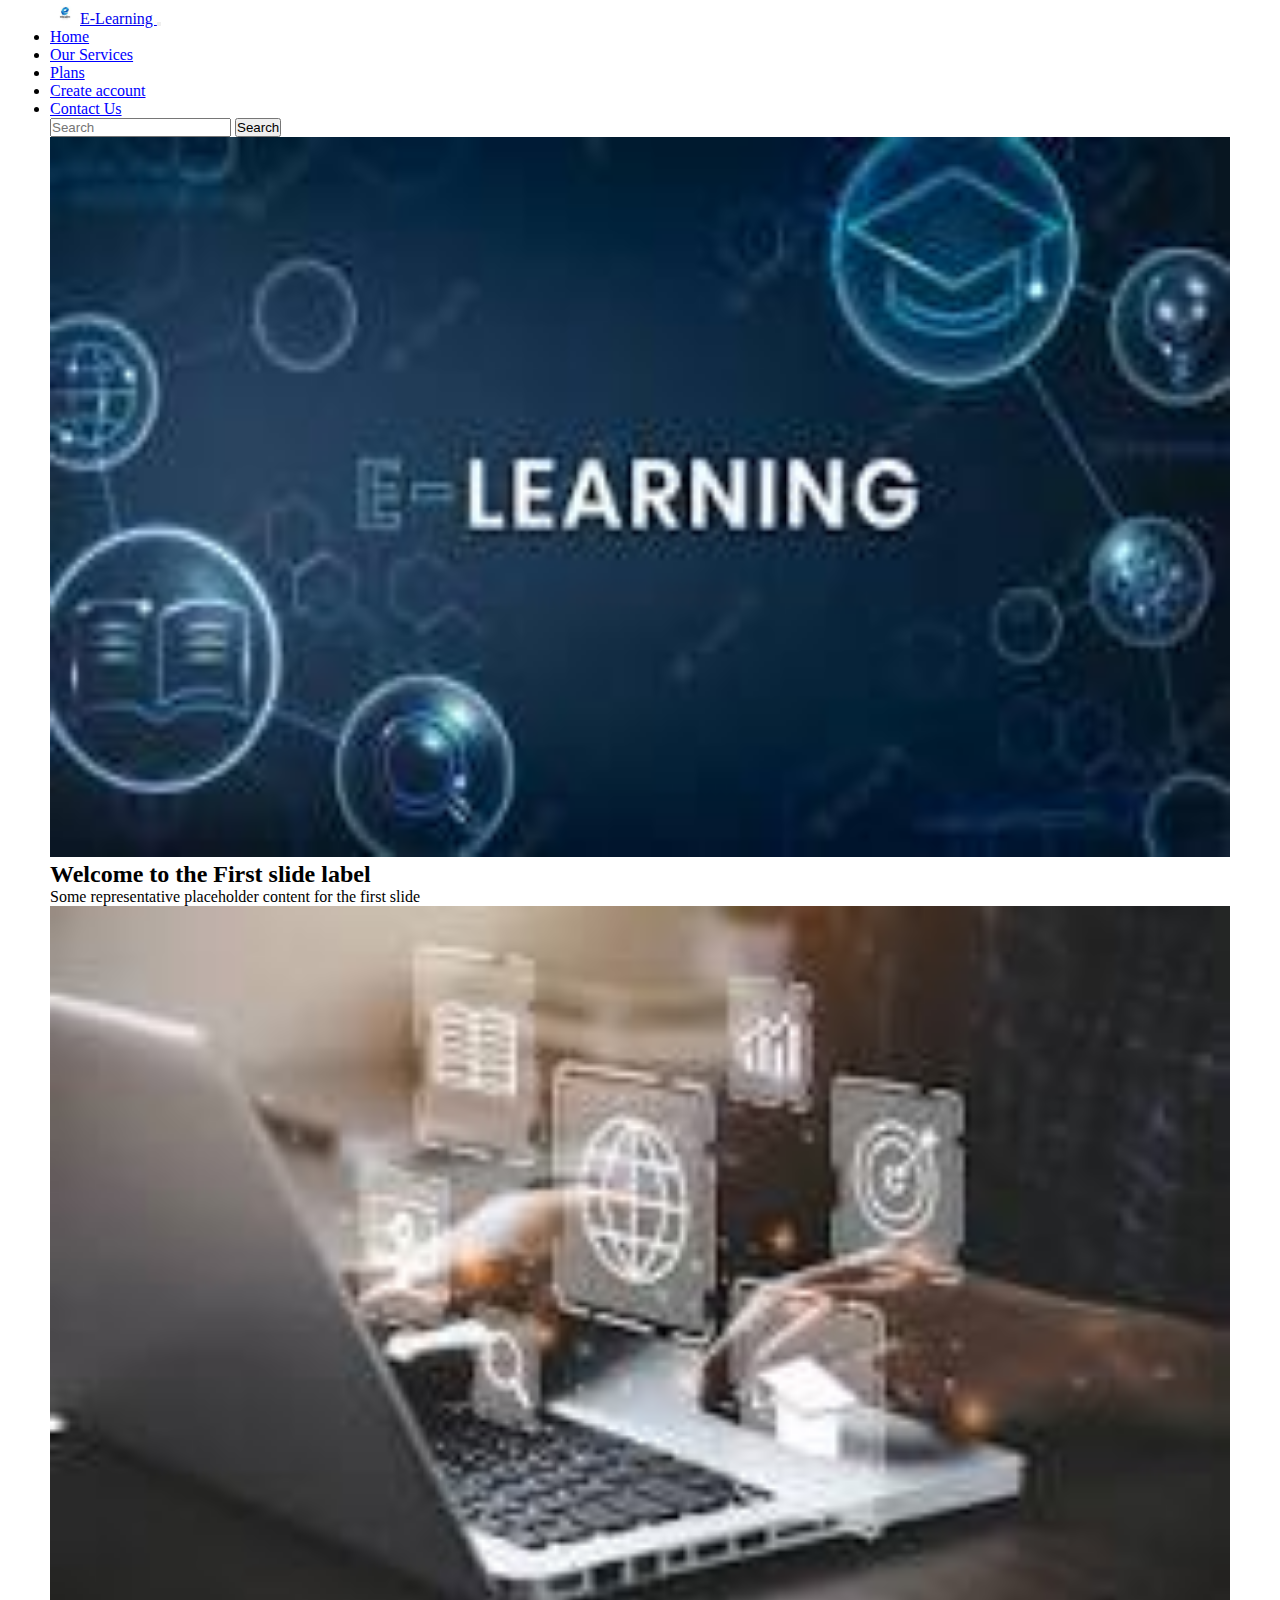
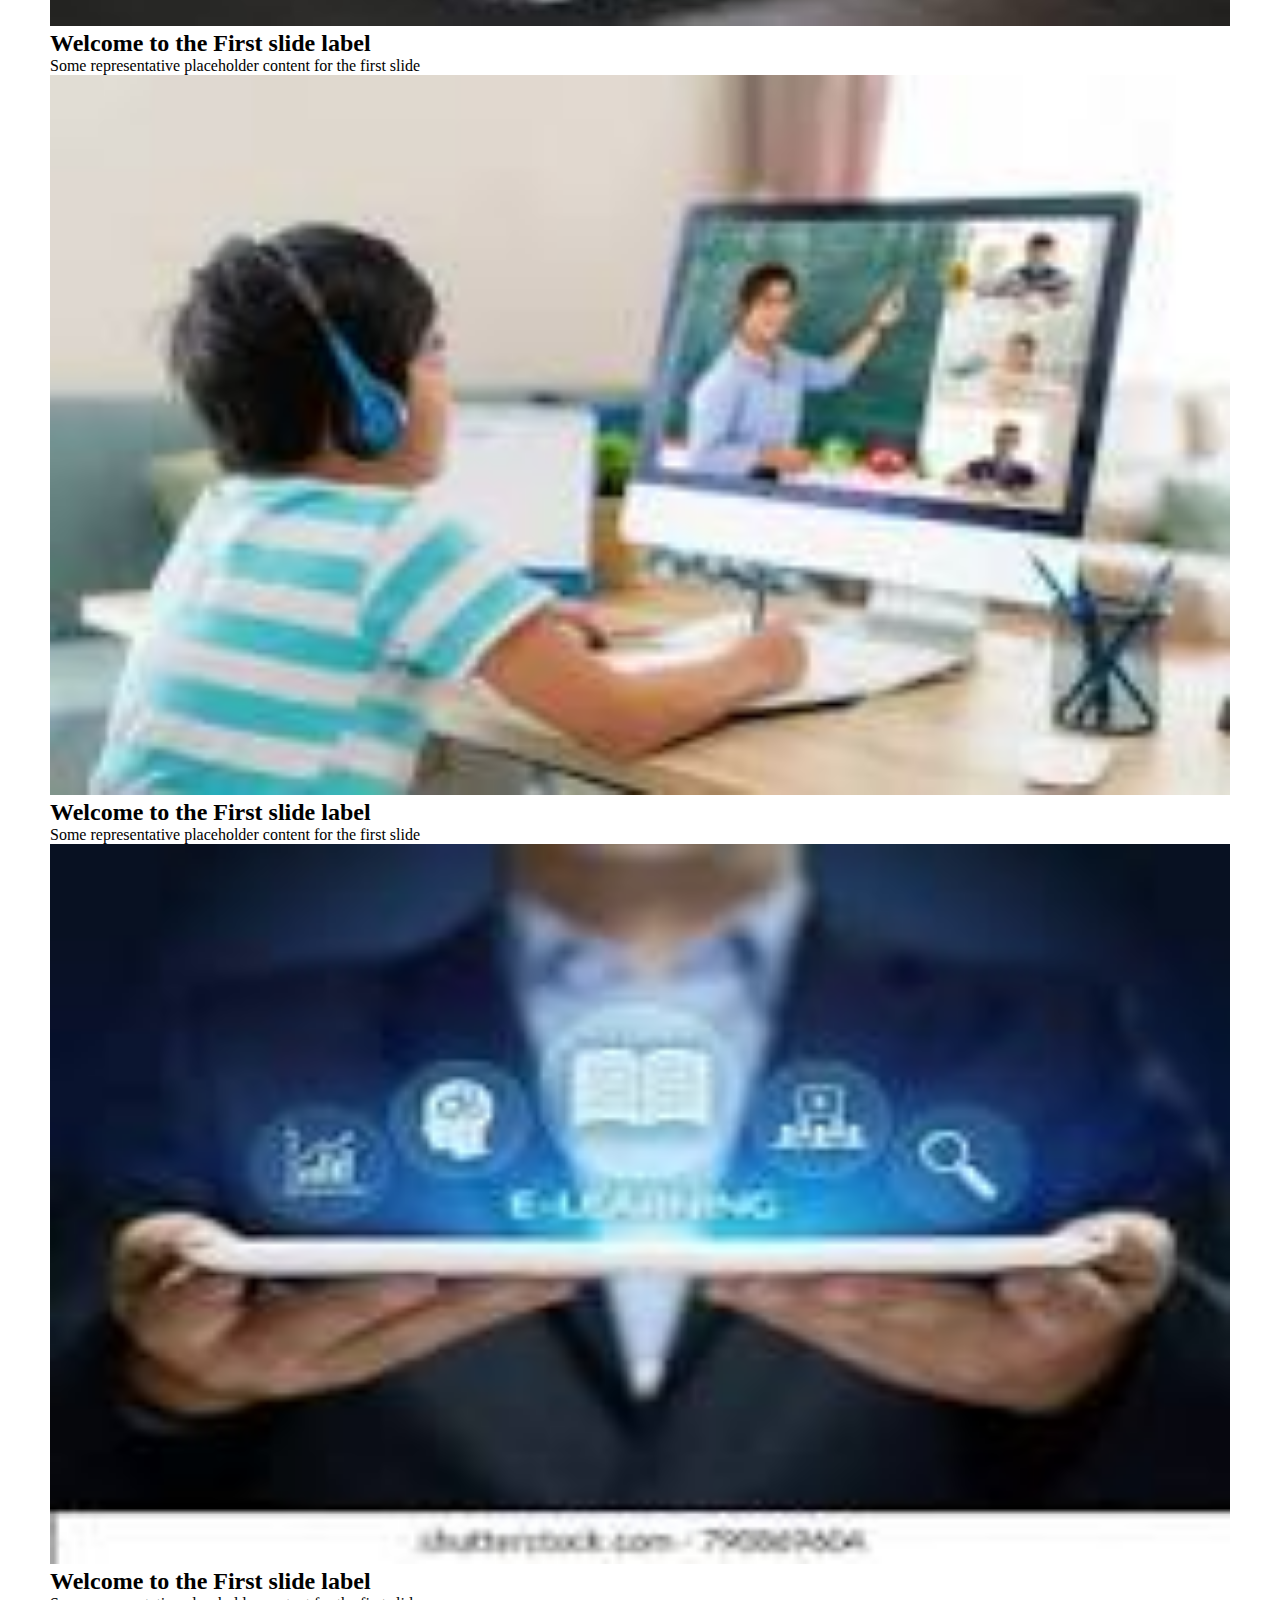
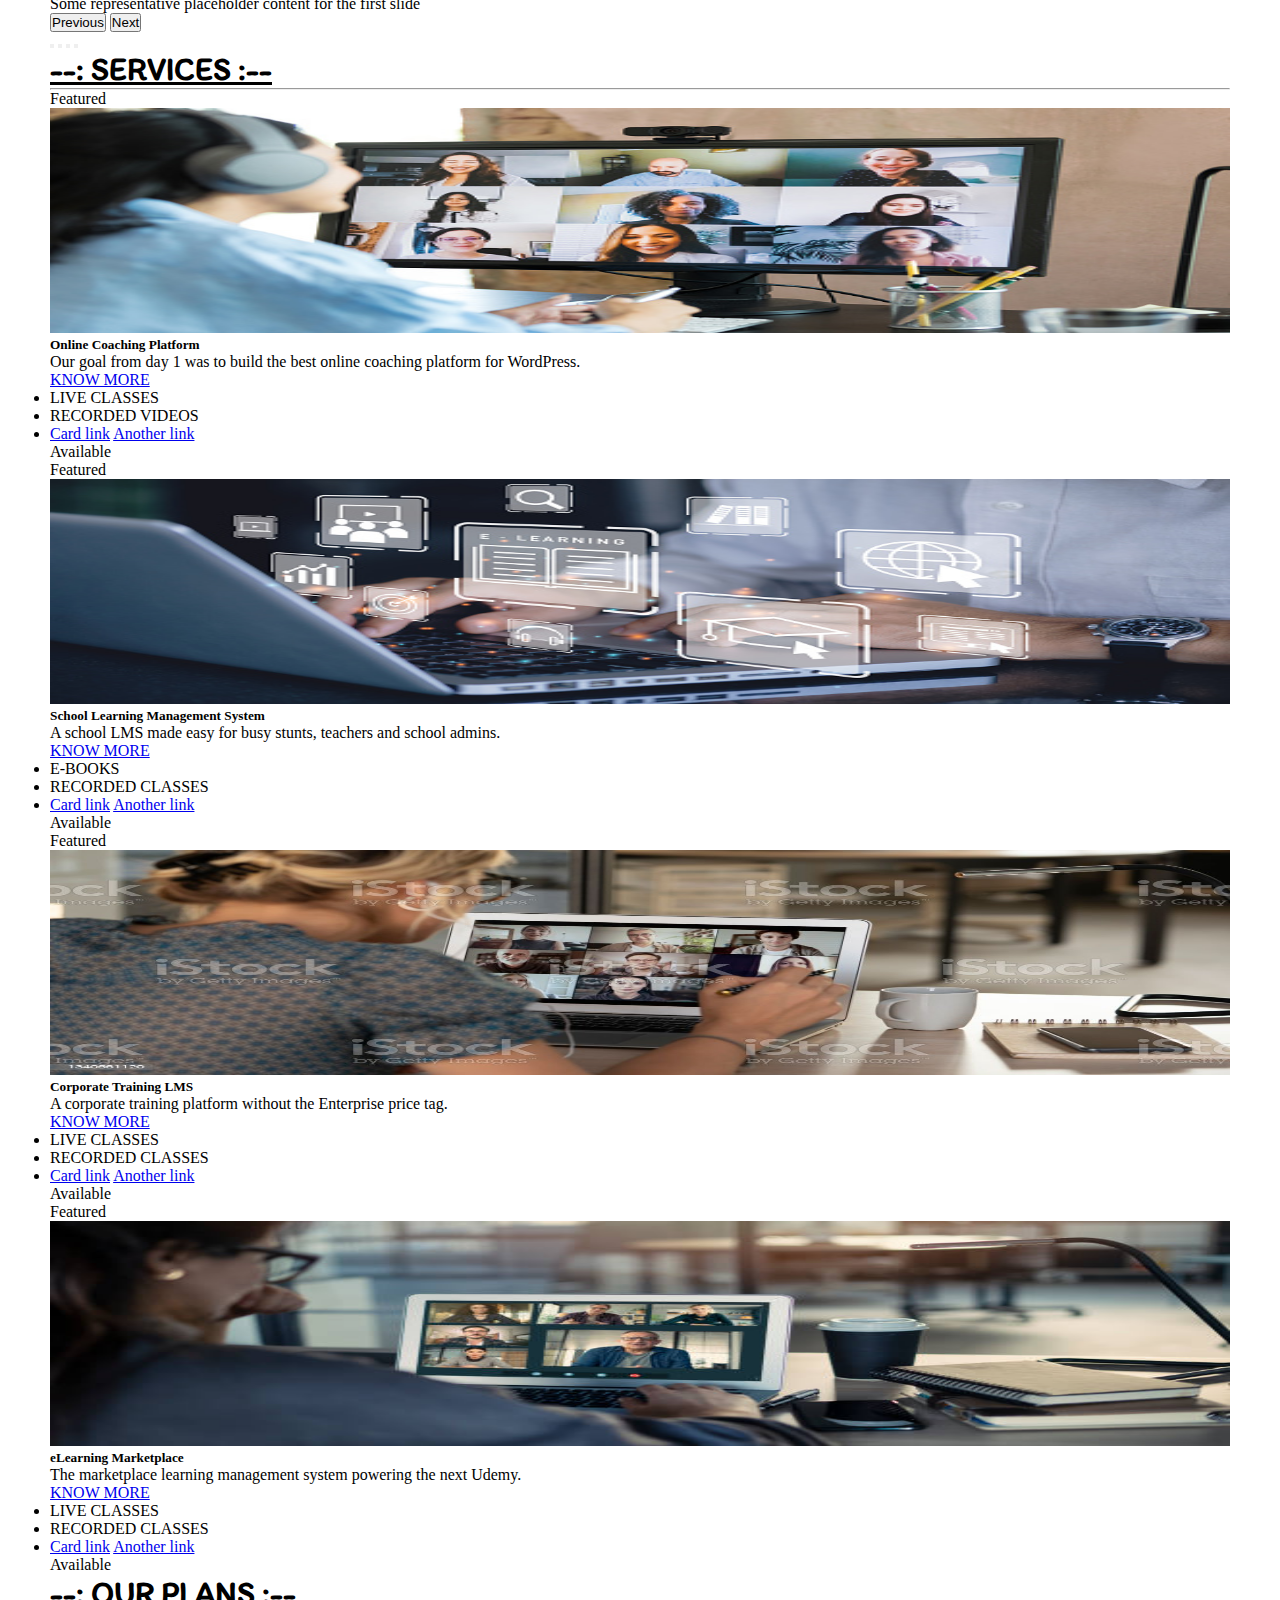
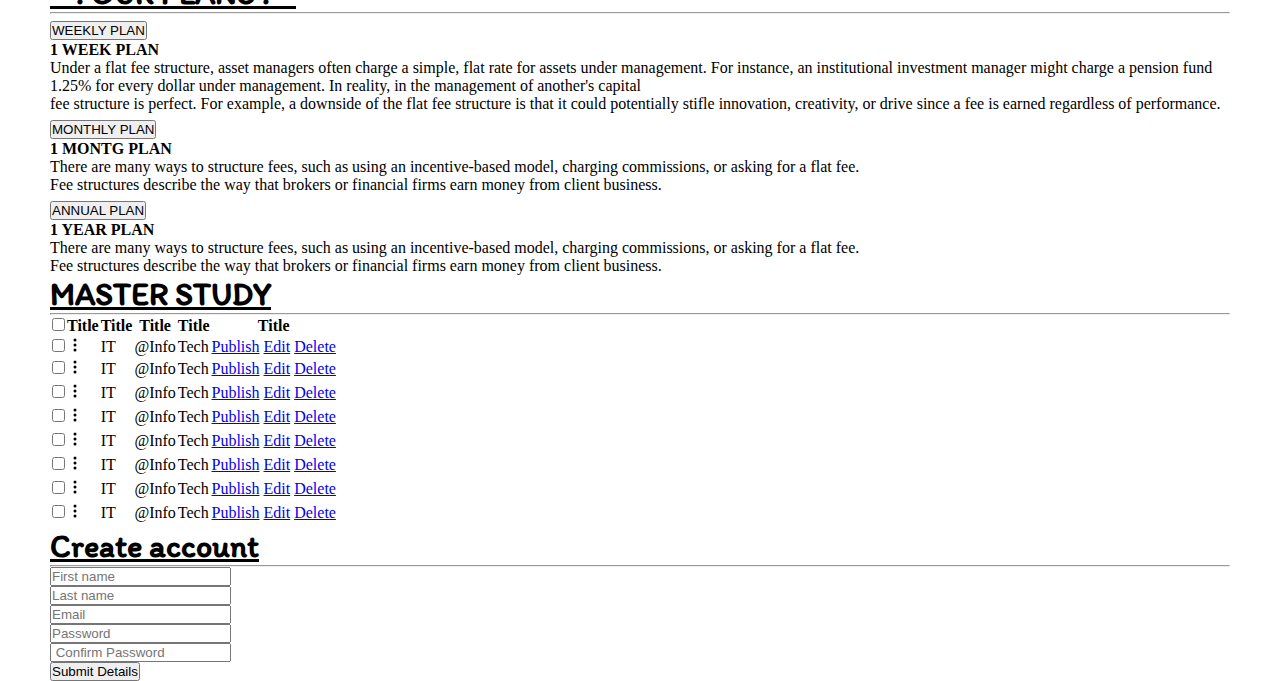
<file: index.html>
<!DOCTYPE html>
<html lang="en">
<head>
    <meta charset="UTF-8">
    <meta http-equiv="X-UA-Compatible" content="IE=edge">
    <meta name="viewport" content="width=device-width, initial-scale=1.0">
    <link href="https://cdn.jsdelivr.net/npm/bootstrap@5.3.0-alpha1/dist/css/bootstrap.min.css" rel="stylesheet" integrity="sha384-GLhlTQ8iRABdZLl6O3oVMWSktQOp6b7In1Zl3/Jr59b6EGGoI1aFkw7cmDA6j6gD" crossorigin="anonymous">
    <link rel="preconnect" href="https://fonts.googleapis.com">
    <link rel="preconnect" href="https://fonts.gstatic.com" crossorigin>
    
    <link href="https://fonts.googleapis.com/css2?family=Itim&family=Playfair+Display:ital,wght@0,400;0,500;0,600;1,400;1,500&family=Poppins:ital,wght@0,300;0,500;0,600;0,700;0,800;1,300&family=Secular+One&display=swap" rel="stylesheet">
    <link rel="stylesheet" href="style.css">
    <title>E-Learning</title>
</head>
<body>
    <!-- navbar -->
    <nav class="navbar navbar-expand-lg bg-body-light border-bottom">
        <div class="container-fluid">
            <!-- left navbar -->
            <a class="navbar-brand text-success" href="#" h1>
                <img src="/Image/Image1.jpeg" alt="Logo" width="30" height="24" class="d-inline-block">E-Learning
            </a>
            <button class="navbar-toggler" type="button" data-bs-toggle="collapse" data-bs-target="#navbarSupportedContent" aria-controls="navbarSupportedContent" aria-expanded="false" aria-label="Toggle navigation">
                <span class="navbar-toggler-icon"></span>
            </button>
            <div class="collapse navbar-collapse" id="navbarSupportedContent">
                <ul class="navbar-nav me-auto mb-2 mb-lg-0 text-center" >
                    <li class="nav-item">
                        <a class="nav-link active" aria-current="page" href="#">Home</a>
                    </li>
                    <li class="nav-item">
                        <a class="nav-link" href="#" >Our Services</a>
                    </li>
                    <li class="nav-item">
                        <a class="nav-link" href="#" >Plans</a>
                    </li>
                    <li class="nav-item">
                        <a class="nav-link" href="#" class="text-primary">Create account</a>
                    </li>
                    <li class="nav-item">
                        <a class="nav-link" href="#" >Contact Us</a>
                    </li>
                </ul>
                <!-- right nav -->
                <form class="d-flex" role="search">
                    <input class="form-control me-2" type="search" placeholder="Search" aria-label="Search">
                    <button class="btn btn-outline-primary " type="submit" class="text-primary">Search</button>
                </form>
            </div>
        </div>
    </nav>
    <!-- --end nav-- -->
    
    <!-- -----corousel---- -->
    <section class="intro my-3 ">
        <div id="carousel" class="carousel slide carousel-fade ">
            <div class="carousel-inner">
                <!-- carousel item list -->
                <div class="carousel-item active">
                    <img src="/Image/photo1.jpeg" class="d-block " alt="join">
                    <div class="carousel-caption ">
                        <h2>Welcome to the First slide label</h2>
                        <p>Some representative placeholder content for the first slide</p>
                        
                    </div>
                    
                </div>
                <div class="carousel-item ">
                    <img src="/Image/photo2.jpeg" class="d-block "alt="stay fit">
                    <div class="carousel-caption ">
                        <h2>Welcome to the First slide label</h2>
                        <p>Some representative placeholder content for the first slide</p>
                        
                    </div>
                </div>
                <div class="carousel-item">
                    <img src="/Image/photo3.jpeg" class="d-block"  alt="stay fit">
                    <div class="carousel-caption ">
                        <h2>Welcome to the First slide label</h2>
                        <p>Some representative placeholder content for the first slide</p>
                        
                    </div>
                </div>
                <div class="carousel-item">
                    <img src="/Image/photo4.jpeg" class="d-block"  alt="...">
                    <div class="carousel-caption ">
                        <h2>Welcome to the First slide label</h2>
                        <p>Some representative placeholder content for the first slide</p>
                        
                    </div>
                </div>
                <!-- carousel button -->
                <button class="carousel-control-prev" type="button" data-bs-target="#carousel" data-bs-slide="prev">
                    <span class="carousel-control-prev-icon" aria-hidden="true"></span>
                    <span class="visually-hidden">Previous</span>
                </button>
                <button class="carousel-control-next me-2" type="button" data-bs-target="#carousel" data-bs-slide="next">
                    <span class="carousel-control-next-icon" aria-hidden="true"></span>
                    <span class="visually-hidden">Next</span>
                </button>
            </div>
            <!-- carousel indicator -->
            <div class="carousel-indicators">
                <button type="button" data-bs-target="#carousel" data-bs-slide-to="0" class="active" aria-current="true" aria-label="Slide 1"></button>
                <button type="button" data-bs-target="#carousel" data-bs-slide-to="1" aria-label="Slide 2"></button>
                <button type="button" data-bs-target="#carousel" data-bs-slide-to="2" aria-label="Slide 3"></button>
                <button type="button" data-bs-target="#carousel" data-bs-slide-to="3" aria-label="Slide 3"></button>
            </div>
        </div>
    </section>
    <!-- end carousel -->
    
    <!-- -----start cards----- -->
    <section class="services my-5 container-fluid">
        <div class="head text-center ">
            <h1>--: SERVICES :--</h1>
            <hr>
        </div>
        <div class="row" >
            <div class="col-sm-12 col-md-6 col-lg-3 px-0 ps-md-0 pe-md-2">
                <div class="card">
                    <div class="card-header">
                        Featured
                    </div>
                    <img src="/Image/image4.jpg" class="card-img-top" alt="w1">
                    
                    <div class="card-body">
                        <h5 class="card-title">Online Coaching Platform</h5>
                        <p class="card-text">Our goal from day 1 was to build the best online coaching platform for WordPress.</p>
                        <a href="#" class="btn btn-primary">KNOW MORE</a>
                    </div>
                    
                    <div class="card-list">
                        <ul class="list-group list-group-flush">
                            <li class="list-group-item">LIVE CLASSES</li>
                            <li class="list-group-item">RECORDED VIDEOS</li>
                            <li class="list-group-item">
                                <a href="#" class="card-link">Card link</a>
                                <a href="#" class="card-link">Another link</a>
                            </li>
                        </ul>
                    </div>
                    
                    <div class="card-footer text-center">
                        Available
                    </div>
                </div>
            </div>
            
            <div class="col-sm-12 col-md-6 col-lg-3 px-0 px-md-2">
                <div class="card">
                    <div class="card-header">
                        Featured
                    </div>
                    
                    <img src="/Image/image5.jpg" class="card-img-top" alt="...">
                    
                    <div class="card-body">
                        <h5 class="card-title">School Learning Management System</h5>
                        <p class="card-text">A school LMS made easy for busy stunts, teachers and school admins.</p>
                        <a href="#" class="btn btn-primary">KNOW MORE</a>
                    </div>
                    <div class="card-list">
                        <ul class="list-group list-group-flush">
                            <li class="list-group-item">E-BOOKS</li>
                            <li class="list-group-item">RECORDED CLASSES</li>
                            <li class="list-group-item">
                                <a href="#" class="card-link">Card link</a>
                                <a href="#" class="card-link">Another link</a>
                            </li>
                        </ul>
                        
                    </div>
                    <div class="card-footer text-center ">
                        Available
                    </div>
                </div>
            </div>
            
            <div class="col-sm-12 col-md-6 col-lg-3 px-0 px-md-2">
                <div class="card">
                    <div class="card-header">
                        Featured
                    </div>
                    
                    <img src="/Image/image6.jpg" class="card-img-top" alt="...">
                    
                    <div class="card-body">
                        <h5 class="card-title">Corporate Training LMS</h5>
                        <p class="card-text">A corporate training platform without the Enterprise price tag.</p>
                        <a href="#" class="btn btn-primary">KNOW MORE</a>
                    </div>
                    <div class="card-list">
                        <ul class="list-group list-group-flush">
                            <li class="list-group-item">LIVE CLASSES</li>
                            <li class="list-group-item">RECORDED CLASSES</li>
                            <li class="list-group-item">
                                <a href="#" class="card-link">Card link</a>
                                <a href="#" class="card-link">Another link</a>
                            </li>
                        </ul>
                        
                    </div>
                    <div class="card-footer text-center ">
                        Available
                    </div>
                </div>
            </div>
            
            <div class="col-sm-12 col-md-6 col-lg-3 px-0 pe-0 ps-md-2">
                <div class="card">
                    
                    <div class="card-header">
                        Featured
                    </div>
                    
                    <img src="/Image/image7.jpg" class="card-img-top" alt="...">
                    
                    <div class="card-body">
                        <h5 class="card-title">eLearning Marketplace</h5>
                        <p class="card-text">The marketplace learning management system powering the next Udemy.</p>
                        <a href="#" class="btn btn-primary">KNOW MORE</a>
                    </div>
                    
                    <div class="card-list">
                        <ul class="list-group list-group-flush">
                            <li class="list-group-item">LIVE CLASSES</li>
                            <li class="list-group-item">RECORDED CLASSES</li>
                            <li class="list-group-item">
                                <a href="#" class="card-link">Card link</a>
                                <a href="#" class="card-link">Another link</a>
                            </li>
                        </ul>
                    </div>
                    
                    <div class="card-footer text-center ">
                        Available
                    </div>
                    
                </div>
            </div>
        </div>
    </section>
    <!-- end card -->
    <section class="ourplans" >
        <div class="head text-center ">
            <h1> --: OUR PLANS :--<h1>
                <hr>
            </div>
            
            
            <div class="accordion" id="accordion">
                <div class="accordion-item ">
                    <h2 class="accordion-header" id="headingOne">
                        <button class="accordion-button collapsed" type="button" data-bs-toggle="collapse" data-bs-target="#collapseOne" aria-expanded="true" aria-controls="collapseOne">
                            WEEKLY PLAN
                        </button>
                    </h2>
                    <div id="collapseOne" class="accordion-collapse collapse" aria-labelledby="headingOne" data-bs-parent="#accordion">
                        <div class="accordion-body">
                            <strong> 1 WEEK PLAN</strong>
                            <p>
                              Under a flat fee structure, asset managers often charge a simple, flat rate for assets under management. For instance, an institutional investment manager might charge a pension fund 1.25% for every dollar under management. In reality, in the management of another's capital<br> fee structure is perfect. For example, a downside of the flat fee structure is that it could potentially stifle innovation, creativity, or drive since a fee is earned regardless of performance.
                            </p>
                        </div>
                    </div>
                </div>
                <div class="accordion-item">
                    <h2 class="accordion-header" id="headingTwo">
                        <button class="accordion-button collapsed" type="button" data-bs-toggle="collapse" data-bs-target="#collapseTwo" aria-expanded="false" aria-controls="collapseTwo">
                            MONTHLY PLAN
                        </button>
                    </h2>
                    <div id="collapseTwo" class="accordion-collapse collapse" aria-labelledby="headingTwo" data-bs-parent="#accordion">
                        <div class="accordion-body">
                            <strong> 1 MONTG PLAN</strong>
                            <p>There are many ways to structure fees, such as using an incentive-based model, charging commissions, or asking for a flat fee.
                                <br>
                                Fee structures describe the way that brokers or financial firms earn money from client business.
                            </p>
                        </div>
                    </div>
                </div>
                <div class="accordion-item">
                    <h2 class="accordion-header" id="headingThree">
                        <button class="accordion-button collapsed" type="button" data-bs-toggle="collapse" data-bs-target="#collapseThree" aria-expanded="false" aria-controls="collapseThree">
                            ANNUAL PLAN
                        </button>
                    </h2>
                    <div id="collapseThree" class="accordion-collapse collapse" aria-labelledby="headingThree" data-bs-parent="#accordion">
                        <div class="accordion-body">
                            <strong> 1 YEAR PLAN</strong>
                            <p>
                              There are many ways to structure fees, such as using an incentive-based model, charging commissions, or asking for a flat fee. <br>
                                Fee structures describe the way that brokers or financial firms earn money from client business.
                            </p>
                        </div>
                    </div>
                </div>
            </div>
        </section>
        <!-- ----------------TABLE-------- -->
        <div class="head text-center ">
          <h1>MASTER STUDY<h1>
              <hr>
          </div>
          <div class="table-responsive">  
        <table class="table m-3 table-responsive">
          <thead>
              <tr>
                  <th scope="col"><input class="form-check-input" type="checkbox" value="" id="flexCheckDefault"></th>
                  <th scope="col">Title</th>
                  <th scope="col">Title</th>
                  <th scope="col">Title</th>
                  <th scope="col">Title</th>
                  <th scope="col">Title
                  </th>
              </tr>
          </thead>
          <tbody>
              <tr>
                  <th scope="row"><input class="form-check-input" type="checkbox" value="" id="flexCheckDefault"></th>
                  <td><svg xmlns="http://www.w3.org/2000/svg" width="16" height="16" fill="currentColor"
                          class="bi bi-three-dots-vertical" viewBox="0 0 16 16">
                          <path
                              d="M9.5 13a1.5 1.5 0 1 1-3 0 1.5 1.5 0 0 1 3 0zm0-5a1.5 1.5 0 1 1-3 0 1.5 1.5 0 0 1 3 0zm0-5a1.5 1.5 0 1 1-3 0 1.5 1.5 0 0 1 3 0z">
                          </path>
                      </svg>

                  </td>
                  <td>IT

                  </td>
                  <td>@Info</td>
                  <td>Tech</td>
                  <td><a href="#">Publish</a>
                      <a href="#">Edit</a>
                      <a href="#">Delete</a>
                  </td>
              </tr>
              <tr>
                  <th scope="row"><input class="form-check-input" type="checkbox" value="" id="flexCheckDefault"></th>
                  <td><svg xmlns="http://www.w3.org/2000/svg" width="16" height="16" fill="currentColor"
                          class="bi bi-three-dots-vertical" viewBox="0 0 16 16">
                          <path
                              d="M9.5 13a1.5 1.5 0 1 1-3 0 1.5 1.5 0 0 1 3 0zm0-5a1.5 1.5 0 1 1-3 0 1.5 1.5 0 0 1 3 0zm0-5a1.5 1.5 0 1 1-3 0 1.5 1.5 0 0 1 3 0z">
                          </path>
                      </svg>

                  </td>
                  <td>IT

                  </td>
                  <td>@Info</td>
                  <td>Tech</td>
                  <td><a href="#">Publish</a>
                      <a href="#">Edit</a>
                      <a href="#">Delete</a>
                  </td>
              </tr>
              <tr>
              </tr>
              <tr>
                  <th scope="row"><input class="form-check-input" type="checkbox" value="" id="flexCheckDefault"></th>
                  <td><svg xmlns="http://www.w3.org/2000/svg" width="16" height="16" fill="currentColor"
                          class="bi bi-three-dots-vertical" viewBox="0 0 16 16">
                          <path
                              d="M9.5 13a1.5 1.5 0 1 1-3 0 1.5 1.5 0 0 1 3 0zm0-5a1.5 1.5 0 1 1-3 0 1.5 1.5 0 0 1 3 0zm0-5a1.5 1.5 0 1 1-3 0 1.5 1.5 0 0 1 3 0z">
                          </path>
                      </svg></td>
                  <td>IT</td>
                  <td>@Info</td>
                  <td>Tech</td>
                  <td><a href="#">Publish</a>
                      <a href="#">Edit</a>
                      <a href="#">Delete</a>
                  </td>
              </tr>
              <tr>
              </tr>
              <tr>
                  <th scope="row"><input class="form-check-input" type="checkbox" value="" id="flexCheckDefault"></th>
                  <td><svg xmlns="http://www.w3.org/2000/svg" width="16" height="16" fill="currentColor"
                          class="bi bi-three-dots-vertical" viewBox="0 0 16 16">
                          <path
                              d="M9.5 13a1.5 1.5 0 1 1-3 0 1.5 1.5 0 0 1 3 0zm0-5a1.5 1.5 0 1 1-3 0 1.5 1.5 0 0 1 3 0zm0-5a1.5 1.5 0 1 1-3 0 1.5 1.5 0 0 1 3 0z">
                          </path>
                      </svg></td>
                  <td>IT</td>
                  <td>@Info</td>
                  <td>Tech</td>
                  <td><a href="#">Publish</a>
                      <a href="#">Edit</a>
                      <a href="#">Delete</a>
                  </td>
              </tr>
              <tr> </tr>
              <tr>
                  <th scope="row"><input class="form-check-input" type="checkbox" value="" id="flexCheckDefault"></th>
                  <td><svg xmlns="http://www.w3.org/2000/svg" width="16" height="16" fill="currentColor"
                          class="bi bi-three-dots-vertical" viewBox="0 0 16 16">
                          <path
                              d="M9.5 13a1.5 1.5 0 1 1-3 0 1.5 1.5 0 0 1 3 0zm0-5a1.5 1.5 0 1 1-3 0 1.5 1.5 0 0 1 3 0zm0-5a1.5 1.5 0 1 1-3 0 1.5 1.5 0 0 1 3 0z">
                          </path>
                      </svg></td>
                  <td>IT</td>
                  <td>@Info</td>
                  <td>Tech</td>
                  <td>
                      <a href="#">Publish</a>
                      <a href="#">Edit</a>
                      <a href="#">Delete</a>
                  </td>
              </tr>
              <tr> </tr>
              <tr>
                  <th scope="row"><input class="form-check-input" type="checkbox" value="" id="flexCheckDefault"></th>
                  <td><svg xmlns="http://www.w3.org/2000/svg" width="16" height="16" fill="currentColor"
                          class="bi bi-three-dots-vertical" viewBox="0 0 16 16">
                          <path
                              d="M9.5 13a1.5 1.5 0 1 1-3 0 1.5 1.5 0 0 1 3 0zm0-5a1.5 1.5 0 1 1-3 0 1.5 1.5 0 0 1 3 0zm0-5a1.5 1.5 0 1 1-3 0 1.5 1.5 0 0 1 3 0z">
                          </path>
                      </svg></td>
                  <td>IT</td>
                  <td>@Info</td>
                  <td>Tech</td>
                  <td><a href="#">Publish</a>
                      <a href="#">Edit</a>
                      <a href="#">Delete</a>
                  </td>
              </tr>
              <tr> </tr>
              <tr>
                  <th scope="row"><input class="form-check-input" type="checkbox" value="" id="flexCheckDefault"></th>
                  <td><svg xmlns="http://www.w3.org/2000/svg" width="16" height="16" fill="currentColor"
                          class="bi bi-three-dots-vertical" viewBox="0 0 16 16">
                          <path
                              d="M9.5 13a1.5 1.5 0 1 1-3 0 1.5 1.5 0 0 1 3 0zm0-5a1.5 1.5 0 1 1-3 0 1.5 1.5 0 0 1 3 0zm0-5a1.5 1.5 0 1 1-3 0 1.5 1.5 0 0 1 3 0z">
                          </path>
                      </svg></td>
                  <td>IT</td>
                  <td>@Info</td>
                  <td>Tech</td>
                  <td><a href="#">Publish</a>
                      <a href="#">Edit</a>
                      <a href="#">Delete</a>
                  </td>
              </tr>
              <tr>
              </tr>
              <tr>
                  <th scope="row"><input class="form-check-input" type="checkbox" value="" id="flexCheckDefault"></th>
                  <td><svg xmlns="http://www.w3.org/2000/svg" width="16" height="16" fill="currentColor"
                          class="bi bi-three-dots-vertical" viewBox="0 0 16 16">
                          <path
                              d="M9.5 13a1.5 1.5 0 1 1-3 0 1.5 1.5 0 0 1 3 0zm0-5a1.5 1.5 0 1 1-3 0 1.5 1.5 0 0 1 3 0zm0-5a1.5 1.5 0 1 1-3 0 1.5 1.5 0 0 1 3 0z">
                          </path>
                      </svg></td>
                  <td>IT</td>
                  <td>@Info</td>
                  <td>Tech</td>
                  <td>
                      <a href="#">Publish</a>
                      <a href="#">Edit</a>
                      <a href="#">Delete</a>
                  </td>
              </tr>
              <tr>
              </tr>
          </tbody>
      </table>
            <!-- table end -->
            
            <!-- ------form----- -->
            <section class="create mt-5 container-fluid">
                <div class="head "><h1>Create account</h1><hr></div>
                <div class="row">
                    <div class="col-md-6 mb-3 px-0 pe-md-2">
                        <input type="text" class="form-control" placeholder="First name" aria-label="First name">
                    </div>
                    <div class="col-md-6 mb-3 px-0 ps-md-2">
                        <input type="text" class="form-control" placeholder="Last name" aria-label="Last name">
                    </div>
                    <div class="col-md-12 mb-3 px-0">
                        
                        <input type="email" class="form-control" id="inputEmail4"  placeholder="Email">
                    </div>
                    <div class="col-md-12 mb-3 px-0">
                        
                        <input type="password" class="form-control" id="inputPassword4"  placeholder="Password">
                    </div>
                    <div class="col-md-12 mb-3 px-0">
                        
                        <input type="password" class="form-control" id="inputPassword4"  placeholder=" Confirm Password">
                    </div>
                    <div class="col-6 col-md-3 mb-3 px-0">
                        <button type="submit" class="btn btn-block btn-primary">Submit Details</button>
                        
                    </div>
                </div>
            </section> 
            <script src="https://cdn.jsdelivr.net/npm/bootstrap@5.3.0-alpha1/dist/js/bootstrap.bundle.min.js" integrity="sha384-w76AqPfDkMBDXo30jS1Sgez6pr3x5MlQ1ZAGC+nuZB+EYdgRZgiwxhTBTkF7CXvN" crossorigin="anonymous"></script>
        </body>
        </html>
</file>
<file: style.css>
*{ 
    padding:0;
    margin:0;
    box-sizing: border-box;
    
}
body{
    padding: 0 20px;
}
.head
{
    font-family: 'Itim', cursive;
    text-decoration: underline;
    
}
.nav-link{
    color:blue;
}


.carousel-item img{
    width:100%;
    height:80vh;
}

.card-img-top{
    height: 25vh !important;
    
}

.card, .card-img, .card-img-top{
    border-radius: 0 !important;
    width:100%;
    
}

@media(min-width: 768px){
    body{
        padding: 0 50px;
        
    }
}
</file>
